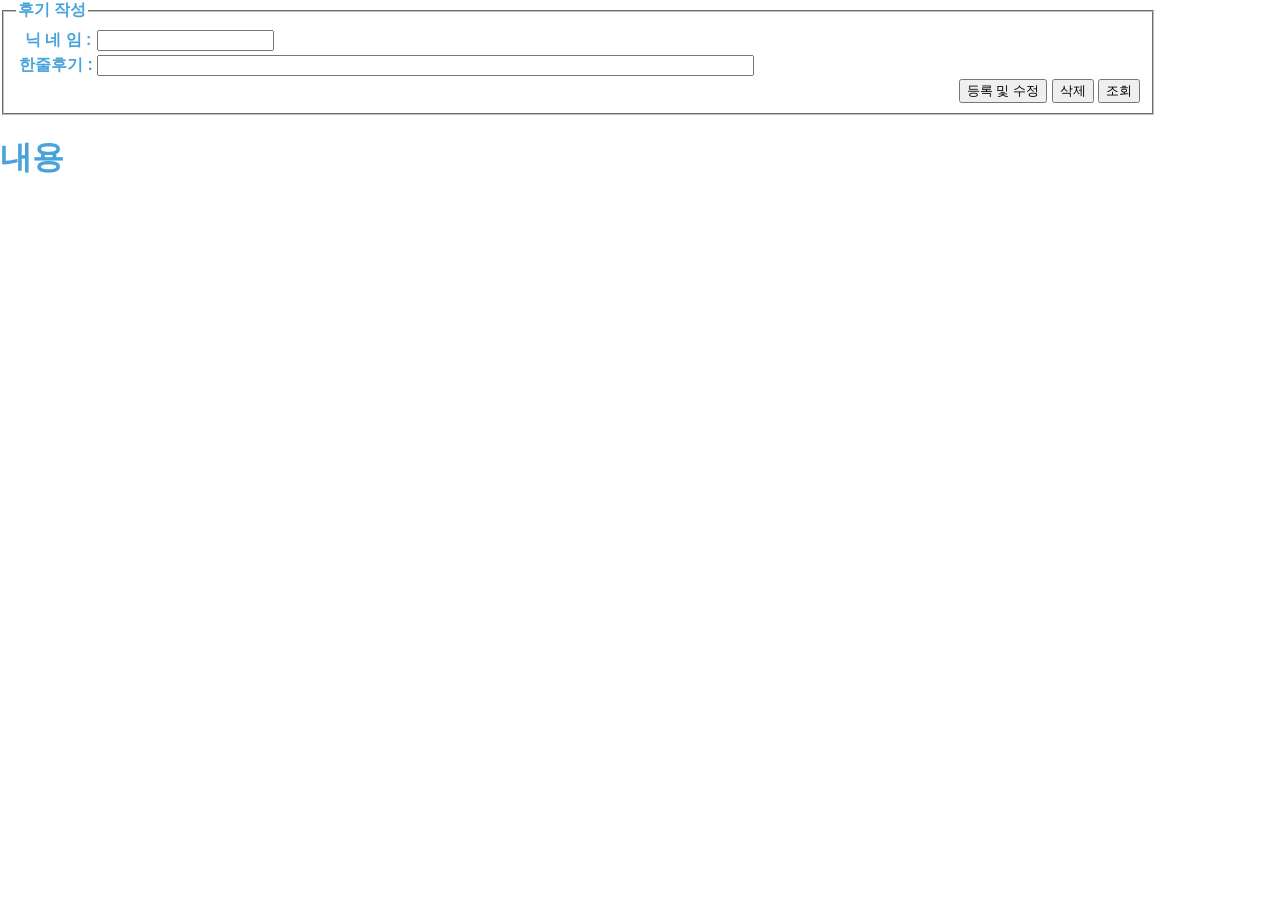
<file: Server/han/final/board.html>
<!DOCTYPE html>
<html>
<head>
<meta charset="EUC-KR">
<title>board</title>
<link rel="stylesheet" type="text/css" href="demo.css" />
		<link rel="stylesheet" type="text/css" href="component.css" />
<style>
legend {font-weight: bold;} 				/* h2��� */
</style>

<script>
	
	document.addEventListener("DOMContentLoaded", function(event) {
		
		var nick = document.getElementById("nick");
		var review = document.getElementById("review");
		var regist = document.getElementById("regist");
		var del = document.getElementById("del");
		var check = document.getElementById("check");
		var content = document.getElementById("content");
		
	// ���ý��丮���� ������ ���
	regist.addEventListener("click", function(event) {
		if(nick.value !== "") {								//�г����� �Է��Ұ��
			localStorage.setItem(nick.value, review.value);		//�г��Ӱ� ���並 �޴´�
			printContents();									//ȭ�����
		}	
		
	});
	
	//���ý��丮���� ������ ����
	del.addEventListener("click", function(event) {
		if(nick.value !== "") {								//�г����� �Է��Ұ��
			localStorage.removeItem(nick.value);				//�г������� ����� �����͸� �����
			printContents();									//ȭ�����
		}
	});
	
	//���ý��丮���� ����� ������ Ȯ��
	check.addEventListener("click", function(event){				
		var key = nick.value;									//�Է��� �г��� ����
		var value = localStorage.getItem(nick.value);			//�Է��� �г����� ���並 �޾ƿ´�.
		
		alert("��ȸ : " + key +" - "+ value);						//�г��Ӱ� ���並 �˷��ִ� â
		
	});
	
	//���ý��丮���� ����� �����͸� ȭ�鿡 ����Լ�
	function printContents() {
		var str ="";
		
		for (var i = 0, len = localStorage.length; i < len; i++) {
			var key = localStorage.key(i);
			var value = localStorage.getItem(key);
			
			str += key + " : " + value + "<br />";				//����� �����Ͱ� ��½� ���� ǥ�ù��
		}
		content.innerHTML = str
		key.value = ""; value.value = "";
	}
	
		printContents();										//ȭ�����
	});
			
</script>
</head>
<body>
	<form>
		<fieldset style="width: 90%">		<!-- �׷�ȭ -->
			<legend>�ı� �ۼ�</legend>			<!-- �׷�ȭ ���� -->
			<table>
				<tr>
					<th>&nbsp;��&nbsp;��&nbsp;��&nbsp;: </th>
					<td><input type="text" id="nick" /></td>
				</tr>
				<tr>
					<th>�����ı� :</th>
					<td><input type="text" id="review" size="80%" /></td>
				</tr>
			</table>
			<div align="right">
			<input type="button" id="regist" value="��� �� ����" />
			<input type="button" id="del" value="����"/>
			<input type="button" id="check" value="��ȸ" />
			</div>
		</fieldset>
	</form>
	<p></p>
	
	<p></p>
<div>
<h1>����</h1>
<span id="content">
</span>					<!-- ���ý��丮���� ����� ������ ��� -->
</div>
</body>
</html>
</file>
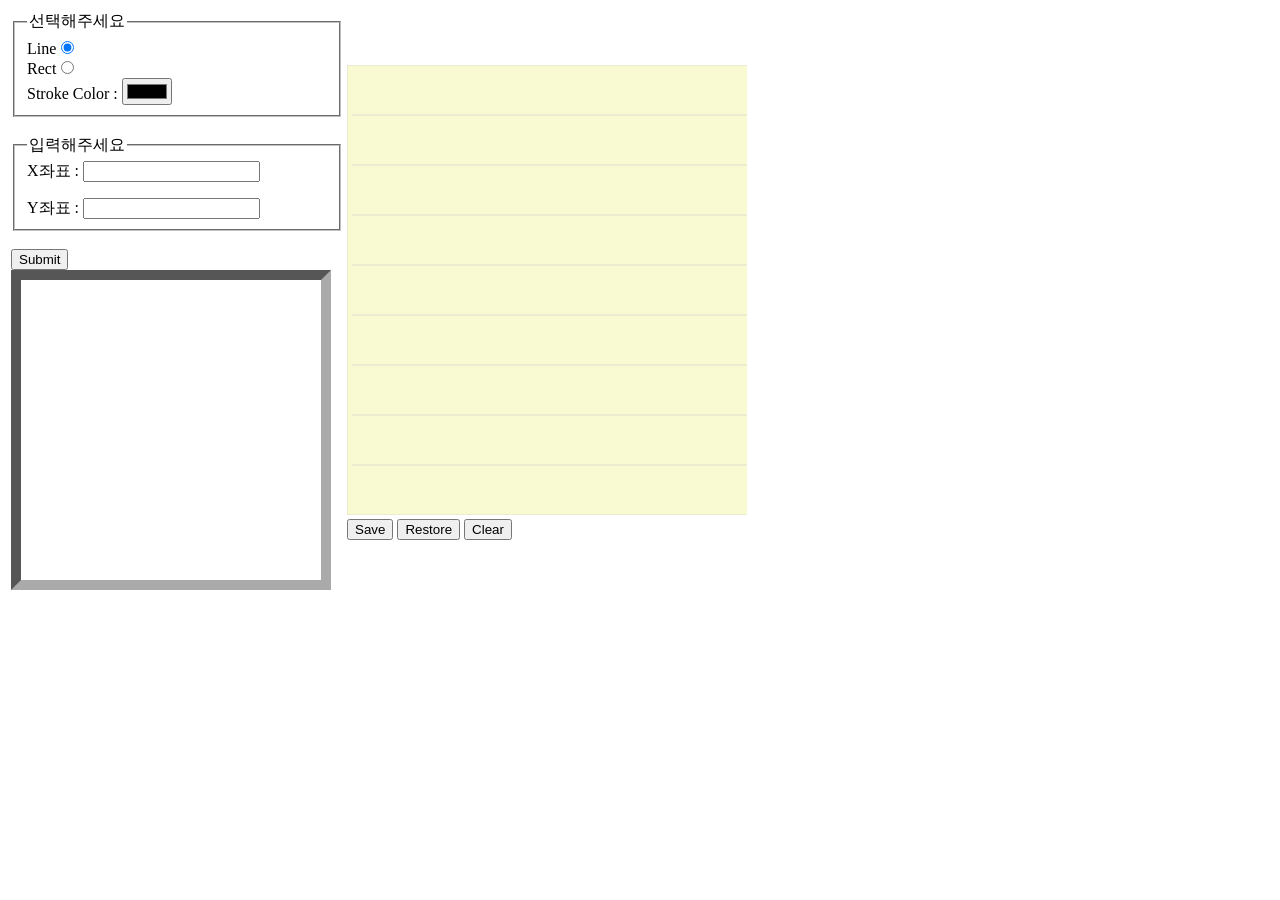
<file: Server/han/final/drawing.html>
<!DOCTYPE html>
<html>
<head>
<meta charset="EUC-KR">
<title>Drawing Page</title>

<script>
	function sidesCheck() {
		var x = document.getElementById("lineX").value;
		var y = document.getElementById("lineY").value;
		// sides�� ���� ���� ����Ǵ� �Լ�
		if (x < 1 || y < 1) {
			alert("��ǥ�� ��� �Է��ؾ� ����� �� �� �ֽ��ϴ�.");
		} else if (x >= 1 || y >= 1) {
			draw();
		}
	}

	function draw() {

		var canvas = document.getElementById("myCanvas");
		var context = canvas.getContext("2d");
		var Sx = document.getElementById("lineX").value; // x��ǥ ���� �׸��� ���� ��
		var Sy = document.getElementById("lineY").value; // y��ǥ

		context.beginPath();
		context.rect(0, 0, 500, 500);
		context.strokeStyle = "white";
		context.fillStyle = "white";
		context.stroke();
		context.fill();

		var std = document.getElementsByName("select");

		for (var j = 0; j < std.length; j++) {
			if (std[j].checked == true)
				document.getElementById("key").value = j;
		}
		context.lineWidth = 2;
		context.strokeStyle = document.getElementById("SC").value;
		context.moveTo(150, 150);
		context.lineTo(Sx, Sy);
		context.stroke();
		context.closePath();

		if (document.getElementById("key").value == 1) {

			context.lineWidth = 2;
			context.beginPath();
			context.rect(20, 20, Sx, Sy);
			context.strokeStyle = document.getElementById("SC").value;
			context.stroke();

		}
	}
</script>
</head>
<body>
	<table>
		<tr>
			<td colspan="2">
				<fieldset style="width: 300px">
					<!-- �׷�ȭ -->
					<legend>�������ּ���</legend>
					<!-- �׷��� ���� -->
					Line<input type="radio" name="select" id="Line" checked="checked"
						onselect="draw()"></input> <br /> Rect<input type="radio"
						name="select" id="Rect" onselect="draw1()"></input> <br /> <input
						type="hidden" name="key" id="key">
					<!-- radio ��Ʈ���� �޾ƿ� value�� ����� -->
					Stroke Color : <input type="color" name="S_Color" id="SC"></input>
				</fieldset> <br />
				<fieldset style="width: 300px">
					<!-- �׷�ȭ -->
					<legend>�Է����ּ���</legend>
					<!-- �׷��� ���� -->
					X��ǥ : <input type="number" name="P-Sides" id="lineX"></input>
					<p></p>
					Y��ǥ : <input type="number" name="P-Sides" id="lineY"></input>
				</fieldset> <br /> <input type="button" value="Submit" name="bt"
				onClick="sidesCheck();"></input> <br />

				<canvas id="myCanvas" width="300" height="300"
					style="border: 10px inset #aaa">ĵ����</canvas>

			</td>
			<td>
				<canvas id="myCanvas1" width="400" height="450"></canvas> <script
					type="text/javascript" src="js/memo_canvas.js"></script> <br />
				<button onclick="save();">Save</button>
				<button onclick="restore();">Restore</button>
				<button onclick="initialize();">Clear</button>
			</td>
		</tr>
	</table>
</body>
</html>
</file>
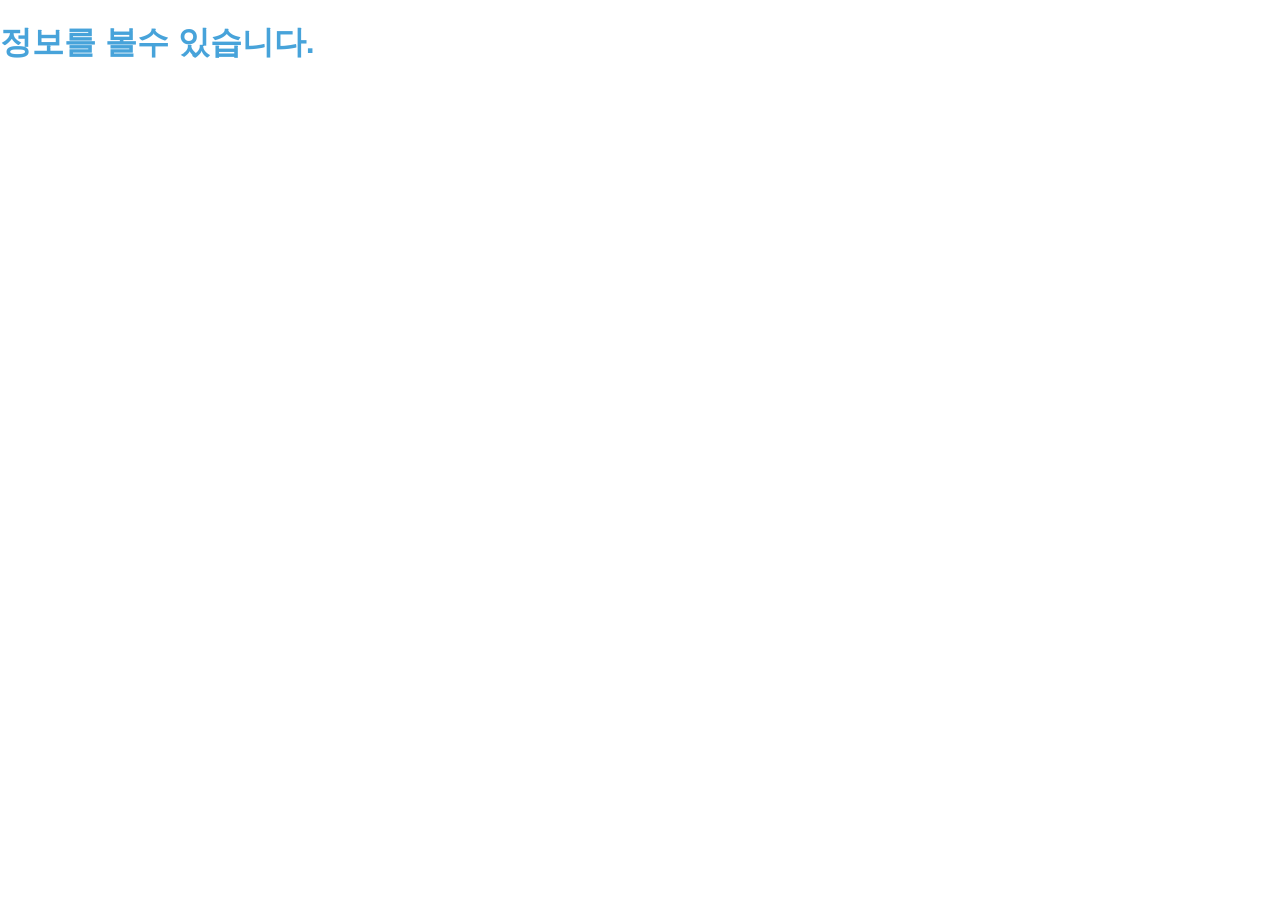
<file: Server/han/final/info.html>
<!DOCTYPE html>
<html>
<head>
<meta charset="EUC-KR">
<link rel="stylesheet" type="text/css" href="demo.css" />
		<link rel="stylesheet" type="text/css" href="component.css" />
<title>����</title>
</head>
<body>
<h1> ������ ���� �ֽ��ϴ�.</h1>

</body>
</html>
</file>
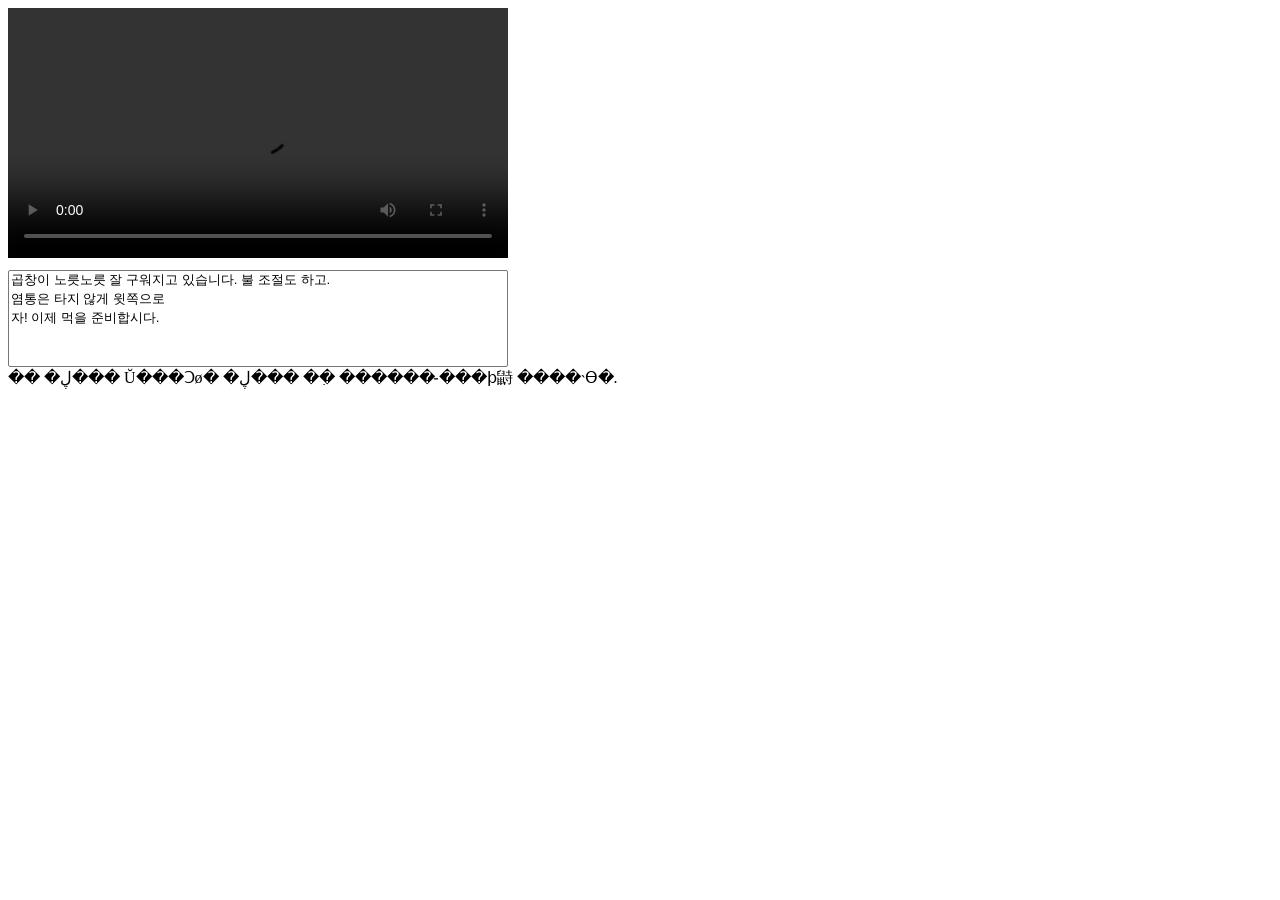
<file: Server/han/final/video.html>
<!DOCTYPE html>
<html lang="Kor">
<head>
	<title>���� ����ϱ�</title>
	<script>
		function loadCaptions(track)
		{
			var cues = track.track.cues; //Ʈ���� ��ȣ ��ü�� �����´�
			var list = document.getElementById('results'); //Ʈ���� �ؽ�Ʈ���� ���� ��ü�� �����´�. 

			for (i = 0; i < cues.length; i++)
			{
				var track_text = cues[i].getCueAsHTML(); //Ʈ���� �� ��ȣ�� ���� �ؽ�Ʈ�� �����´�.
				var option = document.createElement("option"); //������ ��Ҹ� �����
				option.text = track_text.textContent;          //������ ��ҿ� ������ �ؽ�Ʈ�� �����Ѵ�.
				option.setAttribute('data-time', cues[i].startTime); //data-time �Ӽ��� ����� �� �Ӽ��� �ð��� �����Ѵ�.
				list.add(option);	//��� ��ҿ� ������ Ʈ�� ��ȣ �ؽ�Ʈ�� �߰��Ѵ�.	                        
			}
		}

		function playCaption(control) 
		{
			var obj = control.options[control.options.selectedIndex]; //��� ����� ���õ� ������ ��ü�� �����´�.
			var track_cue = obj.getAttribute('data-time'); //�����ۿ� �����Ǿ� �ִ� �ð��� �����´�.
			var video = document.getElementById('player');
			video.currentTime = track_cue - 0.1; //������ ������ �ð����� �����Ͽ� ����ϵ��� �Ѵ�.
		}
	
	</script>
</head>
<body>
	<video id="player" src="contents/video.mp4" width="500px" controls autoplay loop>
		<track src='contents/caption.vtt' srclang='ko' label='�ѱ���' kind='subtitles' default onload='loadCaptions(this)'>
	</video>
	<div>
        <select size='5' id='results' onchange='playCaption(this)' style='width:500px; margin-top:8px' ></select>
    </div>
    <div>�� �ڸ��� Ŭ���Ͻø� �ڸ��� �ִ� ������ �̵��ϸ鼭 ����˴ϴ�.</div>	
</body>
</html>
</file>
<file: Server/han/final/demo.css>
/* General Blueprint Style */
/*@import url(http://fonts.googleapis.com/css?family=Lato:300,400,700);*/

@font-face {
	font-family: 'bpicons';
	src:url('../fonts/bpicons/bpicons.eot');
	src:url('../fonts/bpicons/bpicons.eot?#iefix') format('embedded-opentype'),
		url('../fonts/bpicons/bpicons.woff') format('woff'),
		url('../fonts/bpicons/bpicons.ttf') format('truetype'),
		url('../fonts/bpicons/bpicons.svg#bpicons') format('svg');
	font-weight: normal;
	font-style: normal;
} /* Made with http://icomoon.io/ */

*, *:after, *:before { -webkit-box-sizing: border-box; -moz-box-sizing: border-box; box-sizing: border-box; }
body, html { font-size: 100%; padding: 0; margin: 0;}

/* Clearfix hack by Nicolas Gallagher: http://nicolasgallagher.com/micro-clearfix-hack/ */
.clearfix:before, .clearfix:after { content: " "; display: table; }
.clearfix:after { clear: both; }

body {							/* ��ü���� ��Ʈü�� �÷�*/
    font-family: 'Lato', Calibri, Arial, sans-serif;
    color: #47a3da;
}

a {							/* a�±� �۾�*/
	color: #ccc;
	text-decoration: none;
	outline: none;
}

a:hover {				/* a�±� ���콺 ������*/
	color: #000;
}

.productCart {			/* aside�� ��Ҹ� �巡�������� �۾� ũ��*/
	font-size: 15px;
	margin: 10px;
}

.productCart a {				/* �巡�������� remove�۾� ���� ��ġ*/
	color: #ff0000;
	float: right;
	
}


.container > header {				/* containerŬ������ �ڽĿ�� header*/
	width: 100%;
	max-width: 69em;
	margin: 0 auto;
	padding: 2.875em 1.875em 1.875em;
}

.container > header h1 {
	font-size: 2.125em;
	line-height: 1.3;
	margin: 0 0 0.6em 0;
	float: left;
	font-weight: 400;
}

.container > header > span {
	display: block;
	position: relative;
	z-index: 9999;
	font-weight: 700;
	text-transform: uppercase;
	letter-spacing: 0.5em;
	padding: 0 0 0.6em 0.1em;
}

.container > header > span span:after {
	width: 30px;
	height: 30px;
	left: -12px;
	font-size: 50%;
	top: -8px;
	font-size: 75%;
	position: relative;
}

.container > header > span span:hover:before {
	content: attr(data-content);
	text-transform: none;
	text-indent: 0;
	letter-spacing: 0;
	font-weight: 300;
	font-size: 110%;
	padding: 0.8em 1em;
	line-height: 1.2;
	text-align: left;
	left: auto;
	margin-left: 4px;
	position: absolute;
	color: #fff;
	background: #47a3da;
}

.container > header nav {
	float: right;
	text-align: center;
}

.container > header nav a {
	display: inline-block;
	position: relative;
	text-align: left;
	width: 2.5em;
	height: 2.5em;
	background: #fff;
	border-radius: 50%;
	margin: 0 0.1em;
	border: 4px solid #47a3da;
}

.container > header nav a > span {
	display: none;
}

.container > header nav a:hover:before {
	content: attr(data-info);
	color: #47a3da;
	position: absolute;
	width: 600%;
	top: 120%;
	text-align: right;
	right: 0;
	pointer-events: none;
}

.container > header nav a:hover {
	background: #47a3da;
}

.bp-icon:after {
	font-family: 'bpicons';
	speak: none;
	font-style: normal;
	font-weight: normal;
	font-variant: normal;
	text-transform: none;
	text-align: center;
	color: #47a3da;
	-webkit-font-smoothing: antialiased;
}

.container > header nav .bp-icon:after {
	position: absolute;
	top: 0;
	left: 0;
	width: 100%;
	height: 100%;
	line-height: 2;
	text-indent: 0;
}

.container > header nav a:hover:after {
	color: #fff;
}

.bp-icon-next:after {
	content: "\e000";
}
.bp-icon-drop:after {
	content: "\e001";
}
.bp-icon-archive:after {
	content: "\e002";
}
.bp-icon-about:after {
	content: "\e003";
}
.bp-icon-prev:after {
	content: "\e004";
}

p.info {
	text-align: center;
	padding: 20px;
}

@media screen and (max-width: 55em) {

	.container > header h1,
	.container > header nav {
		float: none;
	}

	.container > header > span,
	.container > header h1 {
		text-align: center;
	}

	.container > header nav {
		margin: 0 auto;
	}

	.container > header > span {
		text-indent: 30px;
	}
}
</file>
<file: Server/han/final/component.css>
@font-face {
	font-family: 'icomoon';
	src:url('../fonts/icomoon/icomoon.eot?pvm5gj');
	src:url('../fonts/icomoon/icomoon.eot?#iefixpvm5gj') format('embedded-opentype'),
		url('../fonts/icomoon/icomoon.woff?pvm5gj') format('woff'),
		url('../fonts/icomoon/icomoon.ttf?pvm5gj') format('truetype'),
		url('../fonts/icomoon/icomoon.svg?pvm5gj#icomoon') format('svg');
	font-weight: normal;
	font-style: normal;
} /* Icons created with icomoon.io"/app */


.tabs {
	position: relative;
	width: 83%;
	overflow: hidden;
	margin: 1em 0 2em;
	font-weight: 300;
}

/* Nav */
.tabs nav {
	text-align: center;
}

.tabs nav ul {
	padding: 0;
	margin: 0;
	list-style: none;
	display: inline-block;
}

.tabs nav ul li {
	border: 1px solid #becbd2;
	border-bottom: none;
	margin: 0 0.25em;
	display: block;
	float: left;
	position: relative;
}

.tabs nav li.tab-current {
	border: 1px solid #47a3da;
	box-shadow: inset 0 2px #47a3da;
	border-bottom: none;
	z-index: 100;
}

.tabs nav li.tab-current:before,
.tabs nav li.tab-current:after {
	content: '';
	position: absolute;
	height: 1px;
	right: 100%;
	bottom: 0;
	width: 1000px;
	background: #47a3da;
}

.tabs nav li.tab-current:after {
	right: auto;
	left: 100%;
	width: 4000px;
}

.tabs nav a {
	color: #becbd2;
	display: block;
	font-size: 1.45em;
	line-height: 2.5;
	padding: 0 1.25em;
	white-space: nowrap;
}

.tabs nav a:hover {
	color: #768e9d;
}

.tabs nav li.tab-current a {
	color: #47a3da;
}

/* Icons */
.tabs nav a:before {
	display: inline-block;
	vertical-align: middle;
	text-transform: none;
	font-weight: normal;
	font-variant: normal;
	font-family: 'icomoon';
	line-height: 1;
	speak: none;
	-webkit-font-smoothing: antialiased;
	margin: -0.25em 0.4em 0 0;
}

.icon-food:before {
	content: "\e600";
}

.icon-lab:before {
	content: "\e601";
}

.icon-cup:before {
	content: "\e602";
}

.icon-truck:before {
	content: "\e603";
}

.icon-shop:before {
	content: "\e604";
}

/* Content */
.content section {
	font-size: 1.25em;
	padding: 3em 1em;
	display: none;
	max-width: 1230px;
	margin: 0 auto;
}

.content section:before,
.content section:after {
	content: '';
	display: table;
}

.content section:after {
	clear: both;
}

/* Fallback example */
.no-js .content section {
	display: block;
	padding-bottom: 2em;
	border-bottom: 1px solid #47a3da;
}

.content section.content-current {
	display: block;
}

.mediabox {
	float: left;
	width: 33%;
	padding: 0 25px;
}

.mediabox img {
	max-width: 100%;
	display: block;
	margin: 0 auto;
}

.mediabox h3 {
	margin: 0.75em 0 0.5em;
}

.mediabox p {
	padding: 0 0 1em 0;
	margin: 0;
	line-height: 1.3;
}

/* Example media queries */

@media screen and (max-width: 52.375em) {
	.tabs nav a span {
		display: none;
	}

	.tabs nav a:before {
		margin-right: 0;
	}

	.mediabox {
		float: none;
		width: auto;
		padding: 0 0 35px 0;
		font-size: 90%;
	}

	.mediabox img {
		float: left;
		margin: 0 25px 10px 0;
		max-width: 40%;
	}

	.mediabox h3 {
		margin-top: 0;
	}

	.mediabox p {
		margin-left: 40%;
		margin-left: calc(40% + 25px);
	}

	.mediabox:before,
	.mediabox:after {
		content: '';
		display: table;
	}

	.mediabox:after {
		clear: both;
	}
}

@media screen and (max-width: 32em) {
	.tabs nav ul,
	.tabs nav ul li a {
		width: 100%;
		padding: 0;
	}

	.tabs nav ul li {
		width: 20%;
		width: calc(20% + 1px);
		margin: 0 0 0 -1px;
	}

	.tabs nav ul li:last-child {
		border-right: none;
	}

	.mediabox {
		text-align: center;
	}

	.mediabox img {
		float: none;
		margin: 0 auto;
		max-width: 100%;
	}

	.mediabox h3 {
		margin: 1.25em 0 1em;
	}

	.mediabox p {
		margin: 0;
	}
}
</file>
